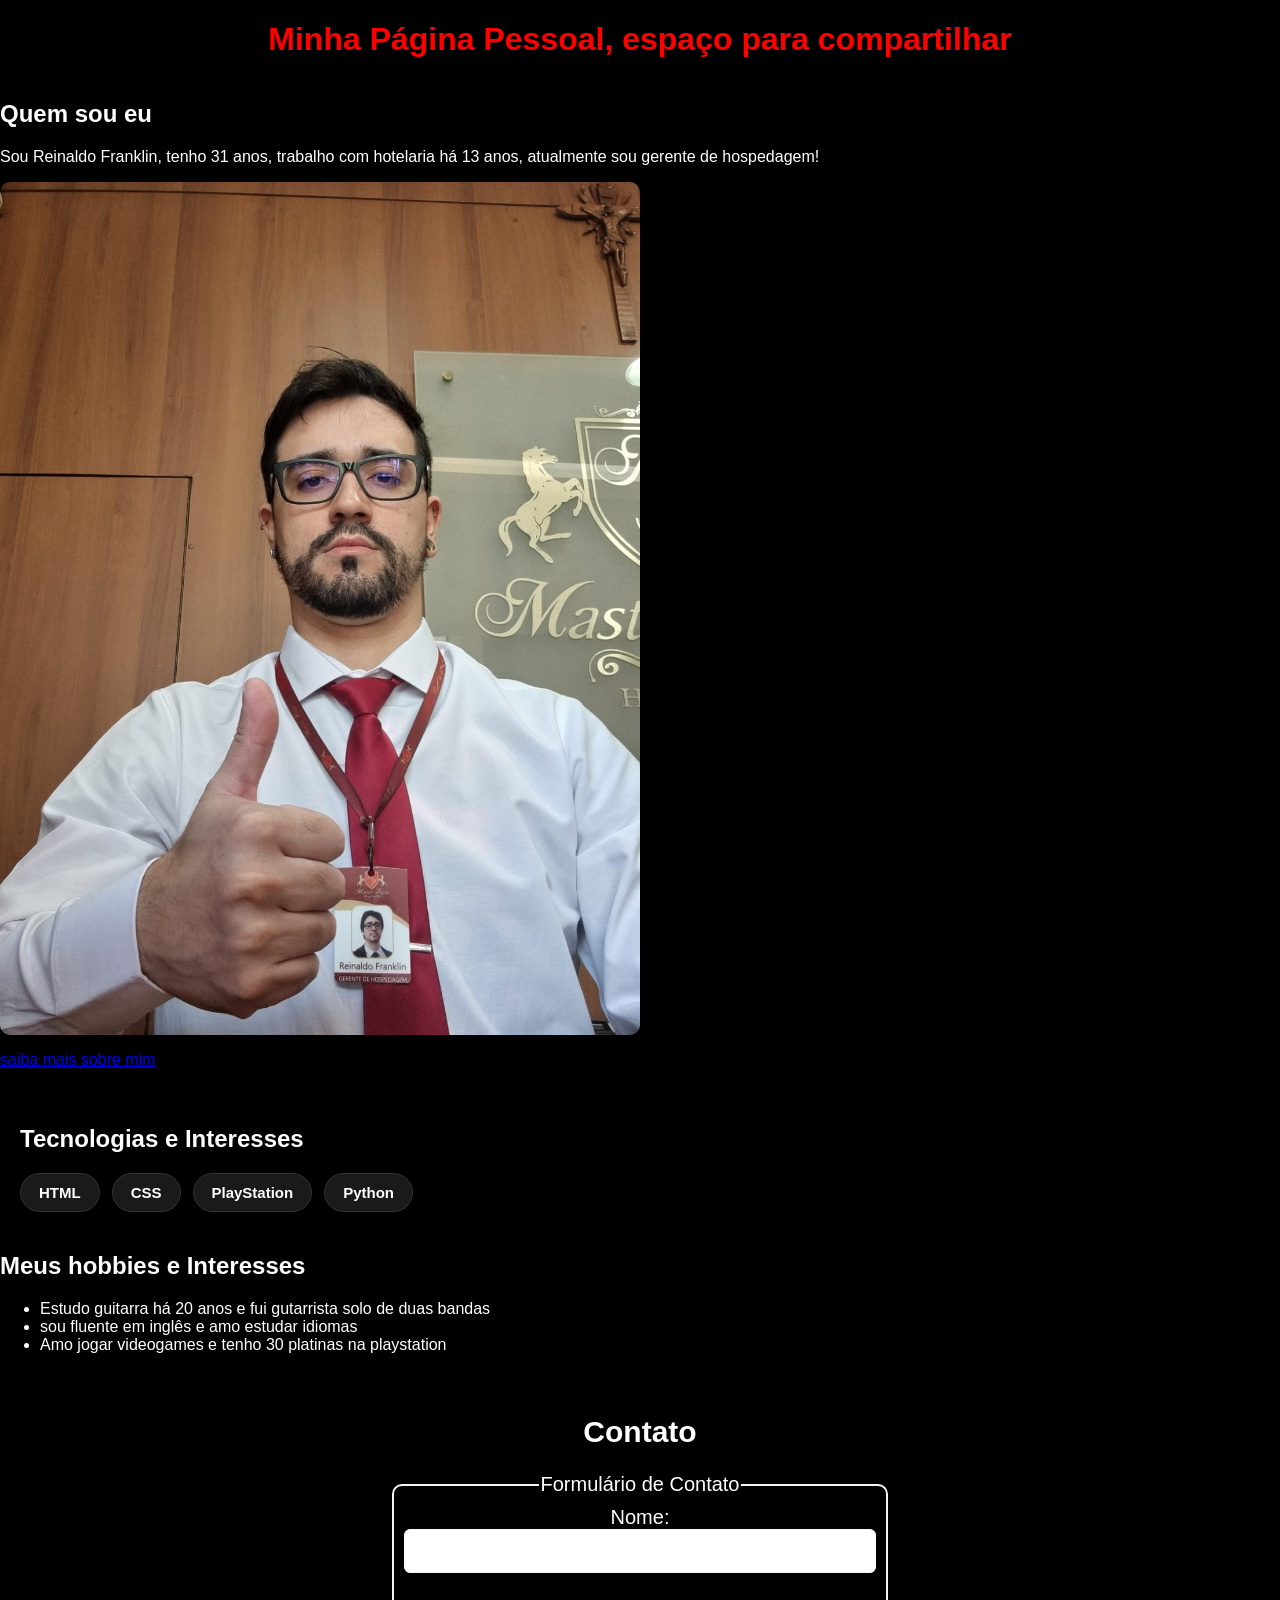
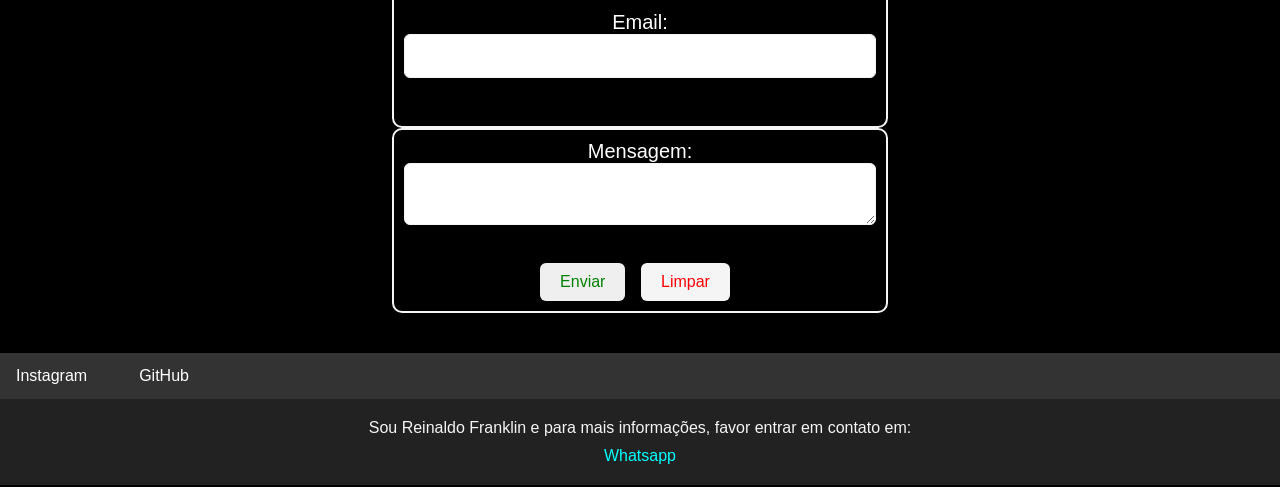
<file: index.html>
<HTML>
<head>
  <meta name="viewport" content="width=device-width,initial-scale=1.0">
  <link rel="stylesheet" href="style.css">    
<title> Página Pessoal Simples </title>
 </head>
<body>
<header>
<h1> <b> Minha Página Pessoal, espaço para compartilhar </b> </h1>
</header>
<section>
<h2> Quem sou eu </h2>
<p> Sou Reinaldo Franklin, tenho 31 anos, trabalho com hotelaria há 13 anos, atualmente sou gerente de hospedagem! </p>
<p> <img src="imagens/minhafoto.jpeg" alt="Selfie do Reinaldo"> </p> 
<p> <a href="about.html">saiba mais sobre mim</a> </p>
</section>
<section class="tecnologias-e-interesses">
<h2> Tecnologias e Interesses </h2>
<div class="tecnologias">
  <div class="tecnologia">HTML</div>
  <div class="tecnologia">CSS</div>
  <div class="tecnologia">PlayStation</div>
  <div class="tecnologia">Python</div>
</div>
</section>
<main>
<section>
<h2> Meus hobbies e Interesses </h2>
<ul>
<li> Estudo guitarra há 20 anos e fui gutarrista solo de duas bandas </li>
<li> sou fluente em inglês e amo estudar idiomas </li>
<li> Amo jogar videogames e tenho 30 platinas na playstation </li>
</ul>
<section id="contato">
  <h2> Contato </h2>
  <form action="contato" method="get">
    <fieldset>
      <legend>Formulário de Contato</legend>
    <label for="nome">Nome:</label>
    <input type="text" id="nome" name="nome" required><br><br>
    <label for="email">Email:</label>
    <input type="email" id="email" name="email" required><br><br>
    </fieldset>
    <fieldset>
    <label for="mensagem">Mensagem:</label><br>
    <textarea id="mensagem" name="mensagem" required></textarea><br><br>
    <button type="submit">Enviar</button>
    <button type="reset">Limpar</button> 
    </fieldset>
  </form>

</section>
</main>
<nav>
  <ul>
    <li><a href="https://www.instagram.com/reiiinaldo/" target="_blank" rel="noopener noreferrer">Instagram</a></li>
       <li><a href="https://github.com/ReinaldoFranklin/Introdu-o-WEB" target="_blank" rel="noopener noreferrer">GitHub</a></li>
  </ul>
</nav>
<footer>
Sou Reinaldo Franklin e para mais informações, favor entrar em contato em: 
<ul>
<li> <a href="http://wa.me/5532999052302" target="_blank" rel="noopener noreferrer">Whatsapp</a></li>
</ul>
</footer>
</body>
</html>
</file>
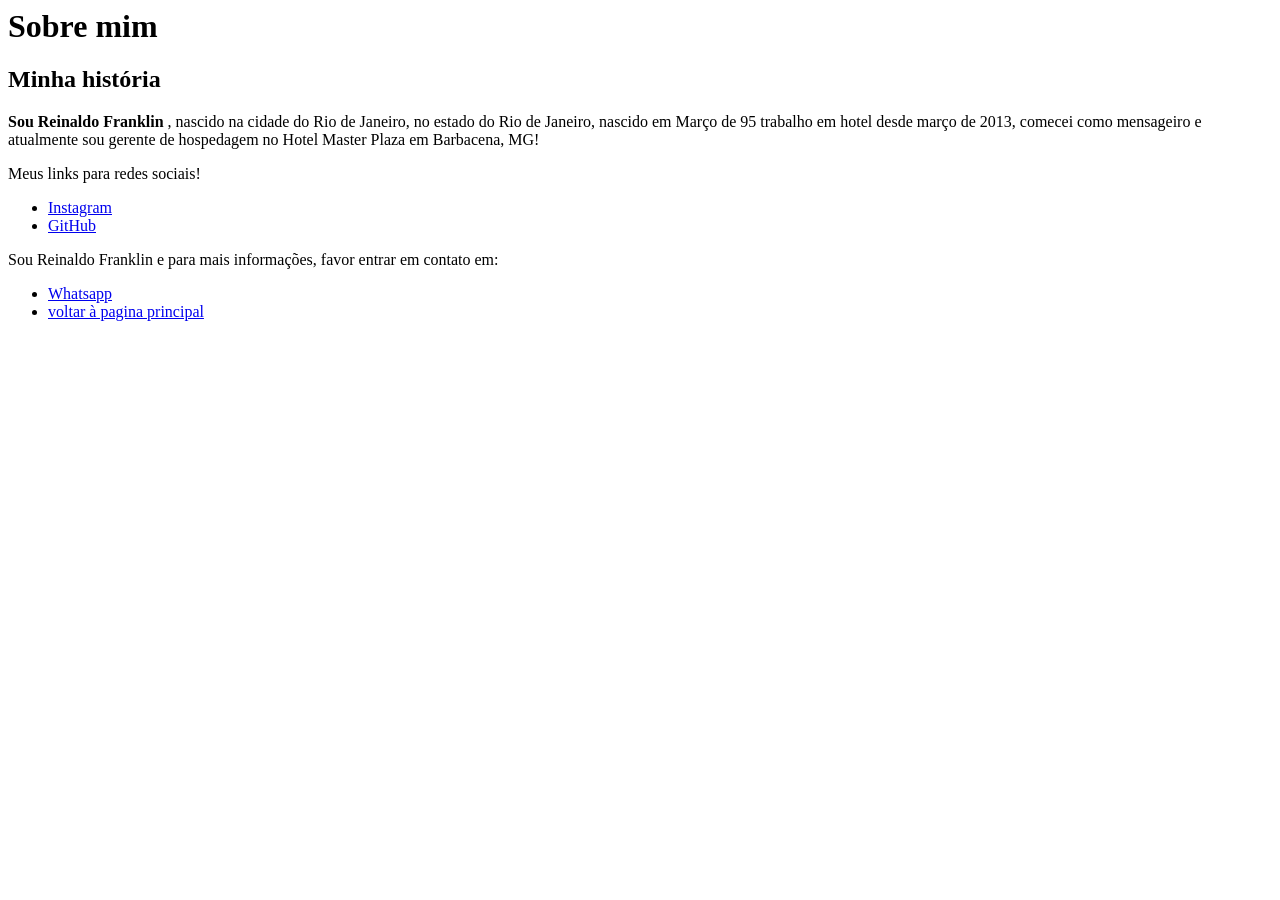
<file: About.html>
<HTML>
<head> 
<title> Sobre </title>
 </head>

<body>
<header>
<h1> <b> Sobre mim </b> </h1>
</header>
<main>
<Section>
<h2> Minha história </h2>
<p> <b> Sou Reinaldo Franklin </b>, nascido na cidade do Rio de Janeiro, no estado do Rio de Janeiro, nascido em Março de 95 trabalho em hotel desde março de 2013, comecei como mensageiro e atualmente sou gerente de hospedagem no Hotel Master Plaza em Barbacena, MG! </p>
</section>
</main>
<p> Meus links para redes sociais! </p>
<nav>
  <ul>
    <li><a href="https://www.instagram.com/reiiinaldo/" target="_blank" rel="noopener noreferrer">Instagram</a></li>
       <li><a href="https://github.com/ReinaldoFranklin/Introdu-o-WEB" target="_blank" rel="noopener noreferrer">GitHub</a></li>
  </ul>
</nav>
<footer>
Sou Reinaldo Franklin e para mais informações, favor entrar em contato em: 
<ul>
<li> <a href="http://wa.me/5532999052302" target="_blank" rel="noopener noreferrer">Whatsapp</a></li>
<li> <a href="index.html">voltar à pagina principal </a>
</ul>
</footer>
</body>
</html>
</file>
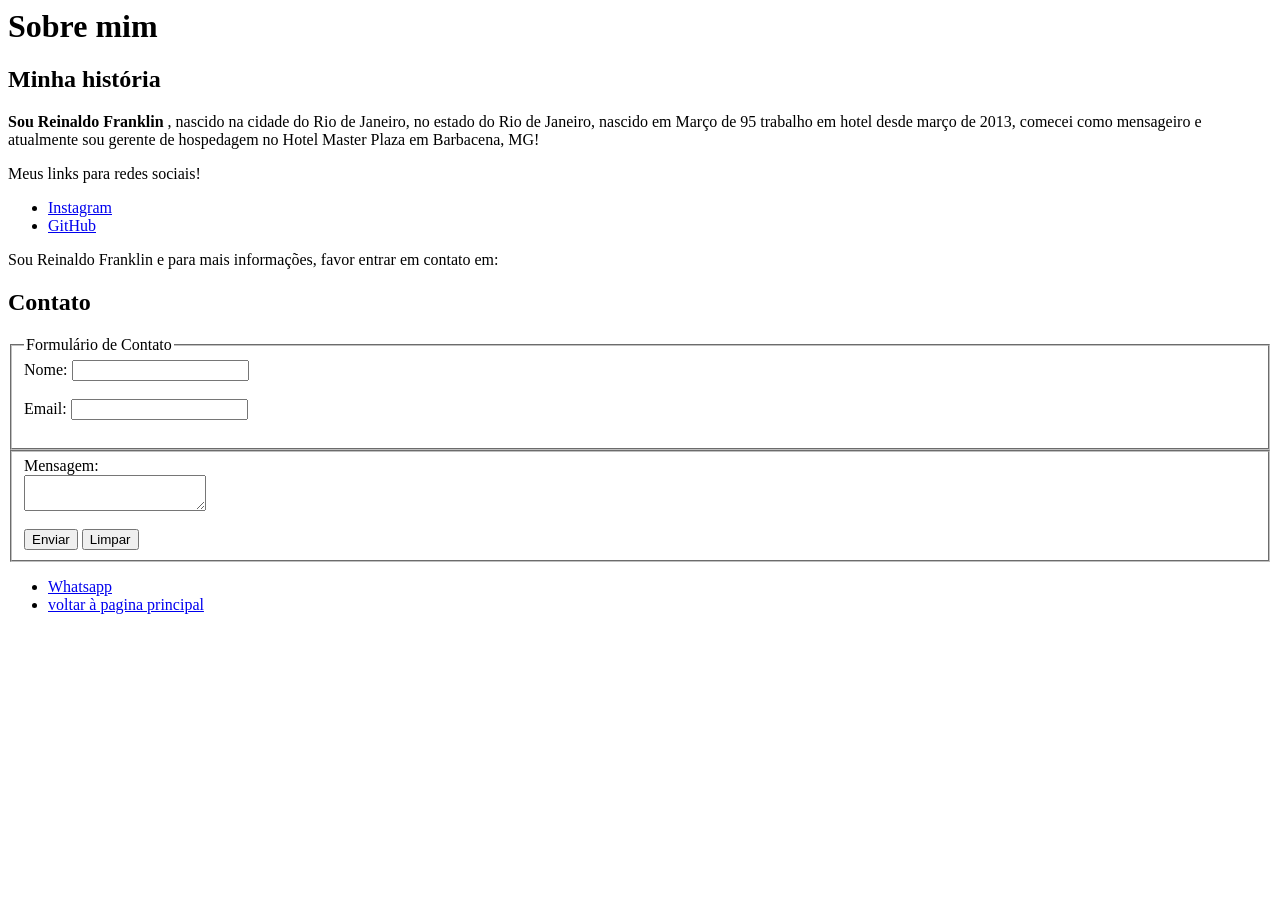
<file: about.html>
<HTML>
<head> 
<title> Sobre </title>
 </head>

<body>
<header>
<h1> <b> Sobre mim </b> </h1>
</header>
<main>
<Section>
<h2> Minha história </h2>
<p> <b> Sou Reinaldo Franklin </b>, nascido na cidade do Rio de Janeiro, no estado do Rio de Janeiro, nascido em Março de 95 trabalho em hotel desde março de 2013, comecei como mensageiro e atualmente sou gerente de hospedagem no Hotel Master Plaza em Barbacena, MG! </p>
</section>
</main>
<p> Meus links para redes sociais! </p>
<nav>
  <ul>
    <li><a href="https://www.instagram.com/reiiinaldo/" target="_blank" rel="noopener noreferrer">Instagram</a></li>
       <li><a href="https://github.com/ReinaldoFranklin/Introdu-o-WEB" target="_blank" rel="noopener noreferrer">GitHub</a></li>
  </ul>
</nav>
<footer>
Sou Reinaldo Franklin e para mais informações, favor entrar em contato em: 
<section id="contato">
  <h2> Contato </h2>
  <form action="contato" method="get">
    <fieldset>
      <legend>Formulário de Contato</legend>
    <label for="nome">Nome:</label>
    <input type="text" id="nome" name="nome" required><br><br>
    <label for="email">Email:</label>
    <input type="email" id="email" name="email" required><br><br>
    </fieldset>
    <fieldset>
    <label for="mensagem">Mensagem:</label><br>
    <textarea id="mensagem" name="mensagem" required></textarea><br><br>
    <button type="submit">Enviar</button>
    <button type="reset">Limpar</button> 
    </fieldset>
  </form>
<ul>
<li> <a href="http://wa.me/5532999052302" target="_blank" rel="noopener noreferrer">Whatsapp</a></li>
<li> <a href="index.html">voltar à pagina principal </a>
</ul>
</footer>
</body>
</html>
</file>
<file: style.css>
body {background-color:black;
color:white;}
h1 {color:red; text-align:center;}
section img {width: 50%; height: auto; border-radius: 10px;}
section #contato {max-width: 500px; margin: 0 auto; text-align: center; font-family: Verdana, Geneva, Tahoma, sans-serif; font-size: 20px; color: white; background-color: black; padding: 20px; border-radius: 10px;}
section #contato fieldset {border: 2px solid whitesmoke; padding: 10px; border-radius: 10px;}
.tecnologias-e-interesses {font-family: sans-serif;padding: 20px;}
.tecnologias {display: flex;flex-wrap: wrap;gap: 12px;}
.tecnologia {display: flex;align-items: center;gap: 8px;background-color: #1a1a1a;color: #ffffff;padding: 10px 18px;border-radius: 25px;font-weight: bold;font-size: 15px;border: 1px solid #333;transition: transform 0.2s, border-color 0.2s;}
.tecnologia i {font-size: 20px;}
.fa-html5 {    color: red;}
.fa-css3-alt {color: blue;}}
.fa-playstation {color: blue;}
.fa-python {color: orange;}
body {display: grid;grid-template-rows: auto 1fr auto;min-height: 100vh;margin: 0;font-family: Arial, sans-serif;}
nav ul {display: grid;grid-auto-flow: column;justify-content: start;gap: 20px;list-style: none;padding: 15px 20px;margin: 0;background-color: whitesmoke;}
footer {display: grid;justify-items: center;gap: 10px;padding: 20px;background-color: #222;color: whitesmoke;text-align: center;}
footer ul {display: grid;list-style: none;padding: 0;margin: 0;}
footer a {color: cyan; text-decoration:solid}
.tecnologia:hover {transform: translateY(-2px);border-color: gray;}
#contato input[type="text"],
#contato input[type="email"],
#contato textarea {width: 100%;padding: 12px;margin-bottom: 15px;border: 1px solid whitesmoke;border-radius: 6px;box-sizing: border-box;font-size: 16px;transition: border-color 0.3s ease;}
 #contato button {padding: 10px 20px;border: none;border-radius: 6px;font-size: 16px;cursor: pointer;margin-right: 10px;}
#contato button[type="submit"] {color: green;}
#contato button[type="reset"] {background-color: whitesmoke;color: red;}
nav ul {list-style-type: none;margin: 0;padding: 0;overflow: hidden;background-color: #333;}
nav li {float: left;}
nav li a {display: block;color: white;text-align: center;padding: 14px 16px;text-decoration: none;}
nav li a:hover {background-color: #111;}
footer a:hover {color: #ffffff;text-decoration: underline;}
</file>
